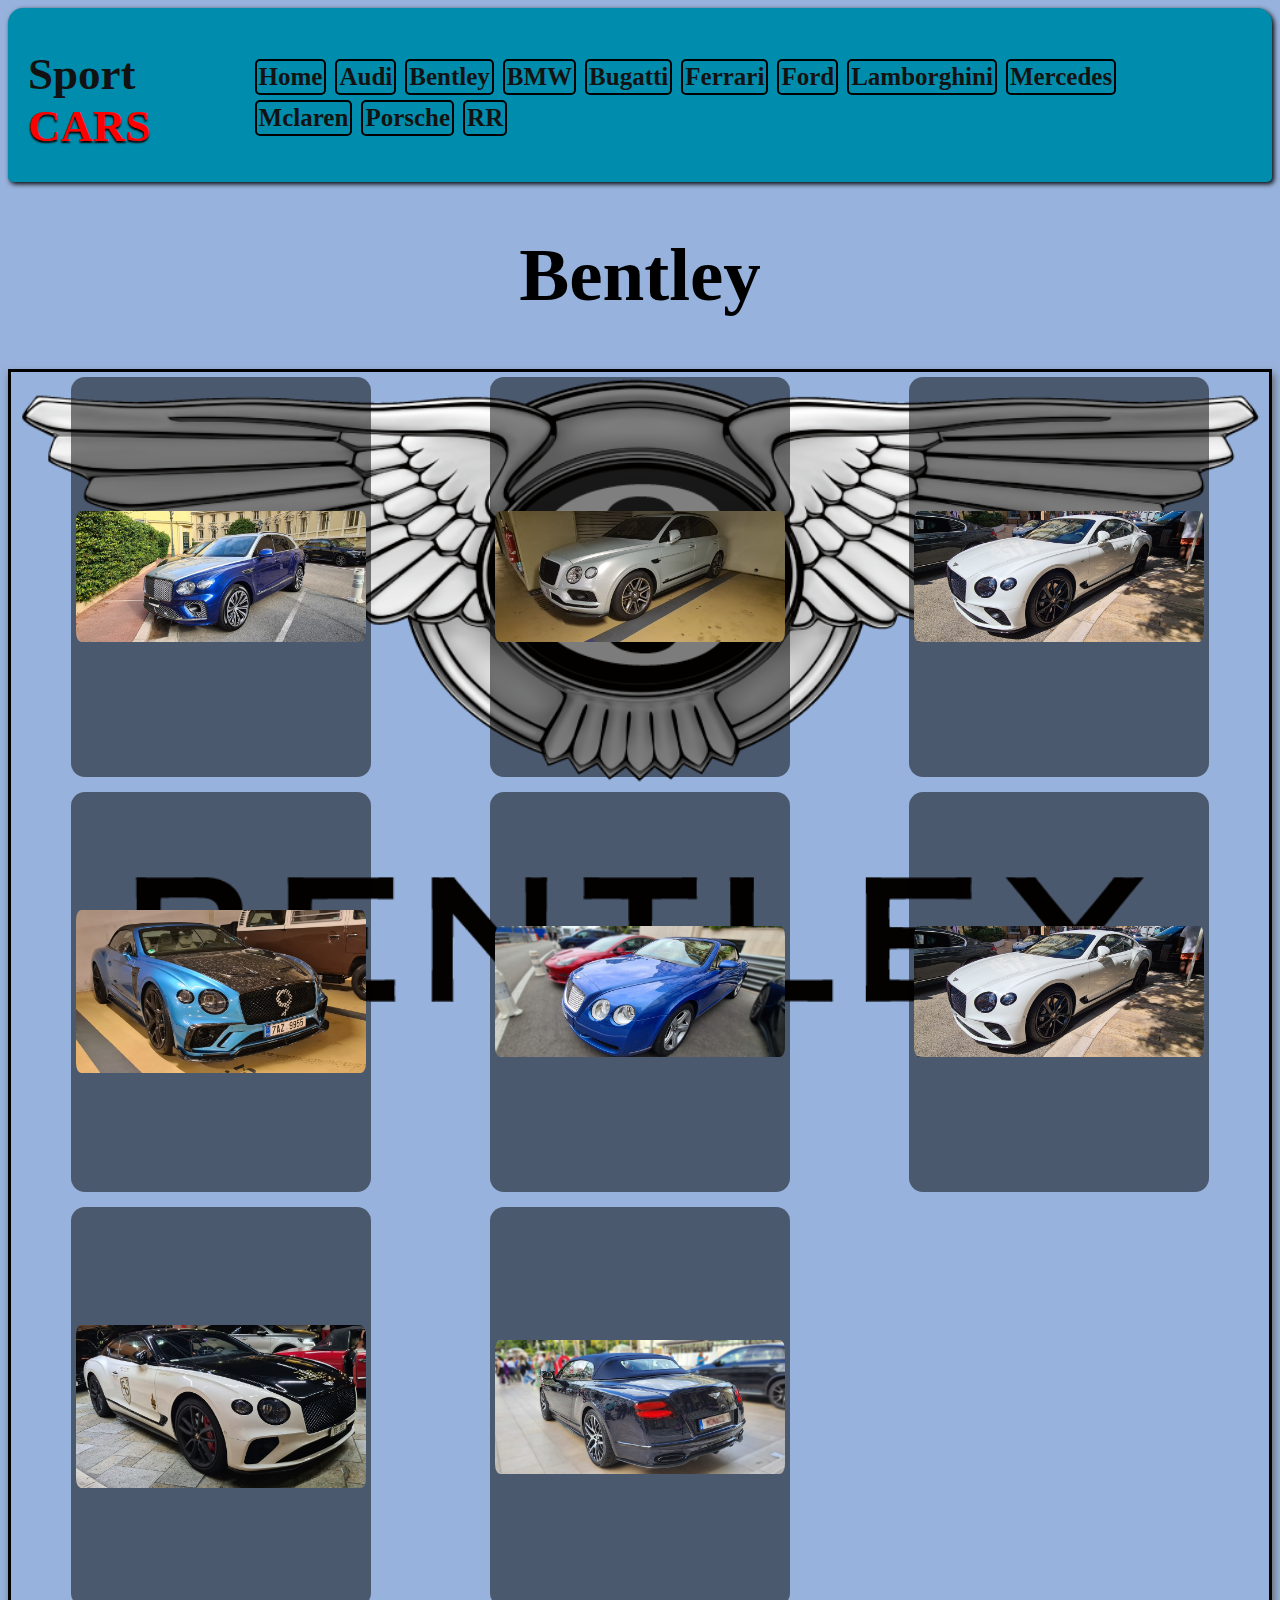
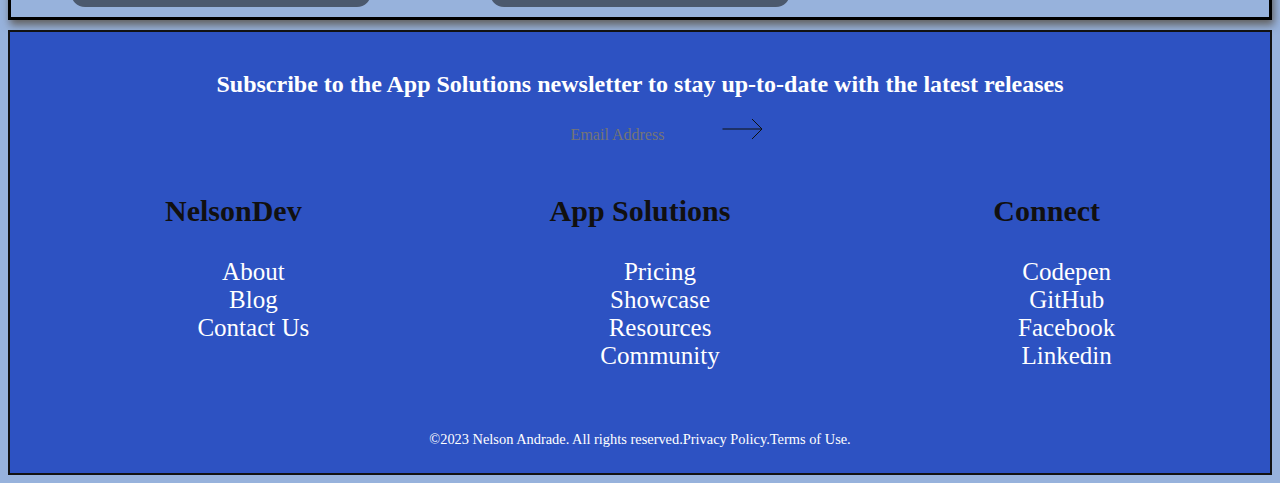
<file: bentley.html>
<!DOCTYPE html>
<html lang="en">
<head>
    <meta charset="UTF-8">
    <meta name="viewport" content="width=device-width, initial-scale=1.0">
    <link rel="stylesheet" href="style.css">
    <title>Bugatti</title>
</head>
<header>
    <div class="nav">
    <h1>Sport <span>CARS</span></h1>
  
    <nav>
      <ul class="nav-links" id="home">
        <li>
            <a href="index.html">Home</a>
            <a href="audi.html">Audi</a>
            <a href="bentley.html">Bentley</a>
            <a href="bmw.html">BMW</a>
            <a href="bugatti.html">Bugatti</a>
            <a href="ferrari.html">Ferrari</a>
            <a href="ford.html">Ford</a>
            <a href="lambo.html">Lamborghini</a>
            <a href="mercedes.html">Mercedes</a>
            <a href="mclaren.html">Mclaren</a>
            <a href="porsche.html">Porsche</a>
            <a href="rollroyces.html">RR</a>
            
        </li>
    </ul>
    <div class="burger-menu">&#9776;</div>
  </div>
  
  </nav>
  </header>
<body>
    <div id="topo" class="t-marcas">
        <a href="https://www.bentleymotors.com/en.html" target="_blank"> <h1>Bentley</h1></a>
       </div>
    <div class="container-bentley" id="bentley">
     <div class="flip-card">
         <div class="flip-card-inner">
           <div class="flip-card-front">
             <img src="img/Bentley/Bentayga_azure.jpg" alt="Bentayga">
           </div>
         <div class="flip-card-back">
           <h1>Bentley Bentayga S</h1>
           <p>Moteur: V8 de 4.0l</p>
           <p>Potência: 542 cv</p>
           </div>
         </div>
     </div>
     <div class="flip-card">
       <div class="flip-card-inner">
         <div class="flip-card-front">
           <img src="img/Bentley/Bentayga_Speed.jpg" alt="Bentayga">
         </div>
       <div class="flip-card-back">
         <h1>Bentley Bentayga Speed</h1>
         <p>Moteur: W12 de 6.0l</p>
         <p>Potência: 626 cv</p>
         </div>
       </div>
     </div>
    <div class="flip-card">
     <div class="flip-card-inner">
       <div class="flip-card-front">
         <img src="img/Bentley/Cont_gt.jpg" alt="Cont_gt">
       </div>
     <div class="flip-card-back">
       <h1>Bentley Continental GT</h1>
       <p>Moteur: W12 6.0l</p>
       <p>Potência: 650 cv</p>
       </div>
     </div>
   </div>
   <div class="flip-card">
     <div class="flip-card-inner">
       <div class="flip-card-front">
         <img src="img/Bentley/Cont_Mansory.jpg" alt="Mansory">
       </div>
     <div class="flip-card-back">
       <h1>Bentley Bentayga S</h1>
       <p>Moteur: V8 de 4.0l</p>
       <p>Potência: 542 cv</p>
       </div>
     </div>
   </div>
   <div class="flip-card">
     <div class="flip-card-inner">
       <div class="flip-card-front">
         <img src="img/Bentley/Continental_gt_cab.jpg" alt="Cont_cab">
       </div>
     <div class="flip-card-back">
       <h1>Bentley Continental GT Cab</h1>
       <p>Moteur: V8 de 4.0l</p>
       <p>Potência: 542 cv</p>
       </div>
     </div>
   </div>
   <div class="flip-card">
     <div class="flip-card-inner">
       <div class="flip-card-front">
         <img src="img/Bentley/Cont_gt.jpg" alt="Cont-gt">
       </div>
     <div class="flip-card-back">
       <h1>Bentley Continental GT</h1>
       <p>Moteur: V8 de 4.0l</p>
       <p>Potência: 542 cv</p>
       </div>
     </div>
   </div>
   <div class="flip-card">
     <div class="flip-card-inner">
       <div class="flip-card-front">
         <img src="img/Bentley/Cont_top_marques.jpg" alt="Cont_gt">
       </div>
     <div class="flip-card-back">
       <h1>Bentley Continental GT</h1>
       <p>Moteur: W12 6.0l</p>
       <p>Potência: 650 cv</p>
       </div>
     </div>
   </div>
   <div class="flip-card">
     <div class="flip-card-inner">
       <div class="flip-card-front">
         <img src="img/Bentley/Cont_Monaco.jpg" alt="Cont_Monaco">
       </div>
     <div class="flip-card-back">
       <h1>Bentley Continental GT Cab</h1>
       <p>Moteur: V8 de 4.0l</p>
       <p>Potência: 542 cv</p>
       </div>
     </div>
   </div>
    </div>
</body>
<div class="car-top show" id="carTop" data-scroll="suave" data-anima="scroll">
    <a href="#topo" class="back-to-top" id="btnTop" onclick="goToTop()">
    <span>
      <img src="img/car.png" alt="car">
    </span>
    </a>
    </div>
<script src="car.js"></script>
<footer>
    <div class="footer-wrapper">
      <div class="footer-section">
        <div class="footer-subscribe">
          <h2>
            Subscribe to the App Solutions newsletter to stay up-to-date with the latest releases
          </h2>
          <div class="input-box">
            <input type="email" placeholder="Email Address" />
            <button type="submit">
              <svg width="41" height="22" viewBox="0 0 41 22" fill="none" xmlns="http://www.w3.org/2000/svg">
                <path d="M40.002 11.001H0.501953M40.002 11.001L30.002 1.00098M40.002 11.001L30.002 21.001" stroke="#0E100F"></path>
              </svg>
            </button>
          </div>
        </div>
        <nav class="footer-nav">
          <div>
            <h3>NelsonDev</h3>
            <ul>
              <li><a href="#">About</a></li>
              <li><a href="#">Blog</a></li>
              <li><a href="#">Contact Us</a></li>
            </ul>
          </div>
          <div>
            <h3>App Solutions</h3>
            <ul>
              <li><a href="#">Pricing</a></li>
              <li><a href="#">Showcase</a></li>
              <li><a href="#">Resources</a></li>
              <li><a href="#">Community</a></li>
            </ul>
          </div>
          <div>
            <h3>Connect</h3>
            <ul>
              <li><a href="#">Codepen</a></li>
              <li><a href="#">GitHub</a></li>
              <li><a href="#">Facebook</a></li>
              <li><a href="#">Linkedin</a></li>
            </ul>
          </div>
        </nav>
      </div>
  
      <div class="footer-copyright">
        <p>©2023 Nelson Andrade. All rights reserved.</p>
        <p>Privacy Policy.</p>
        <p>Terms of Use.</p>
      </div>
    </div>
  </footer>
</html>
</file>
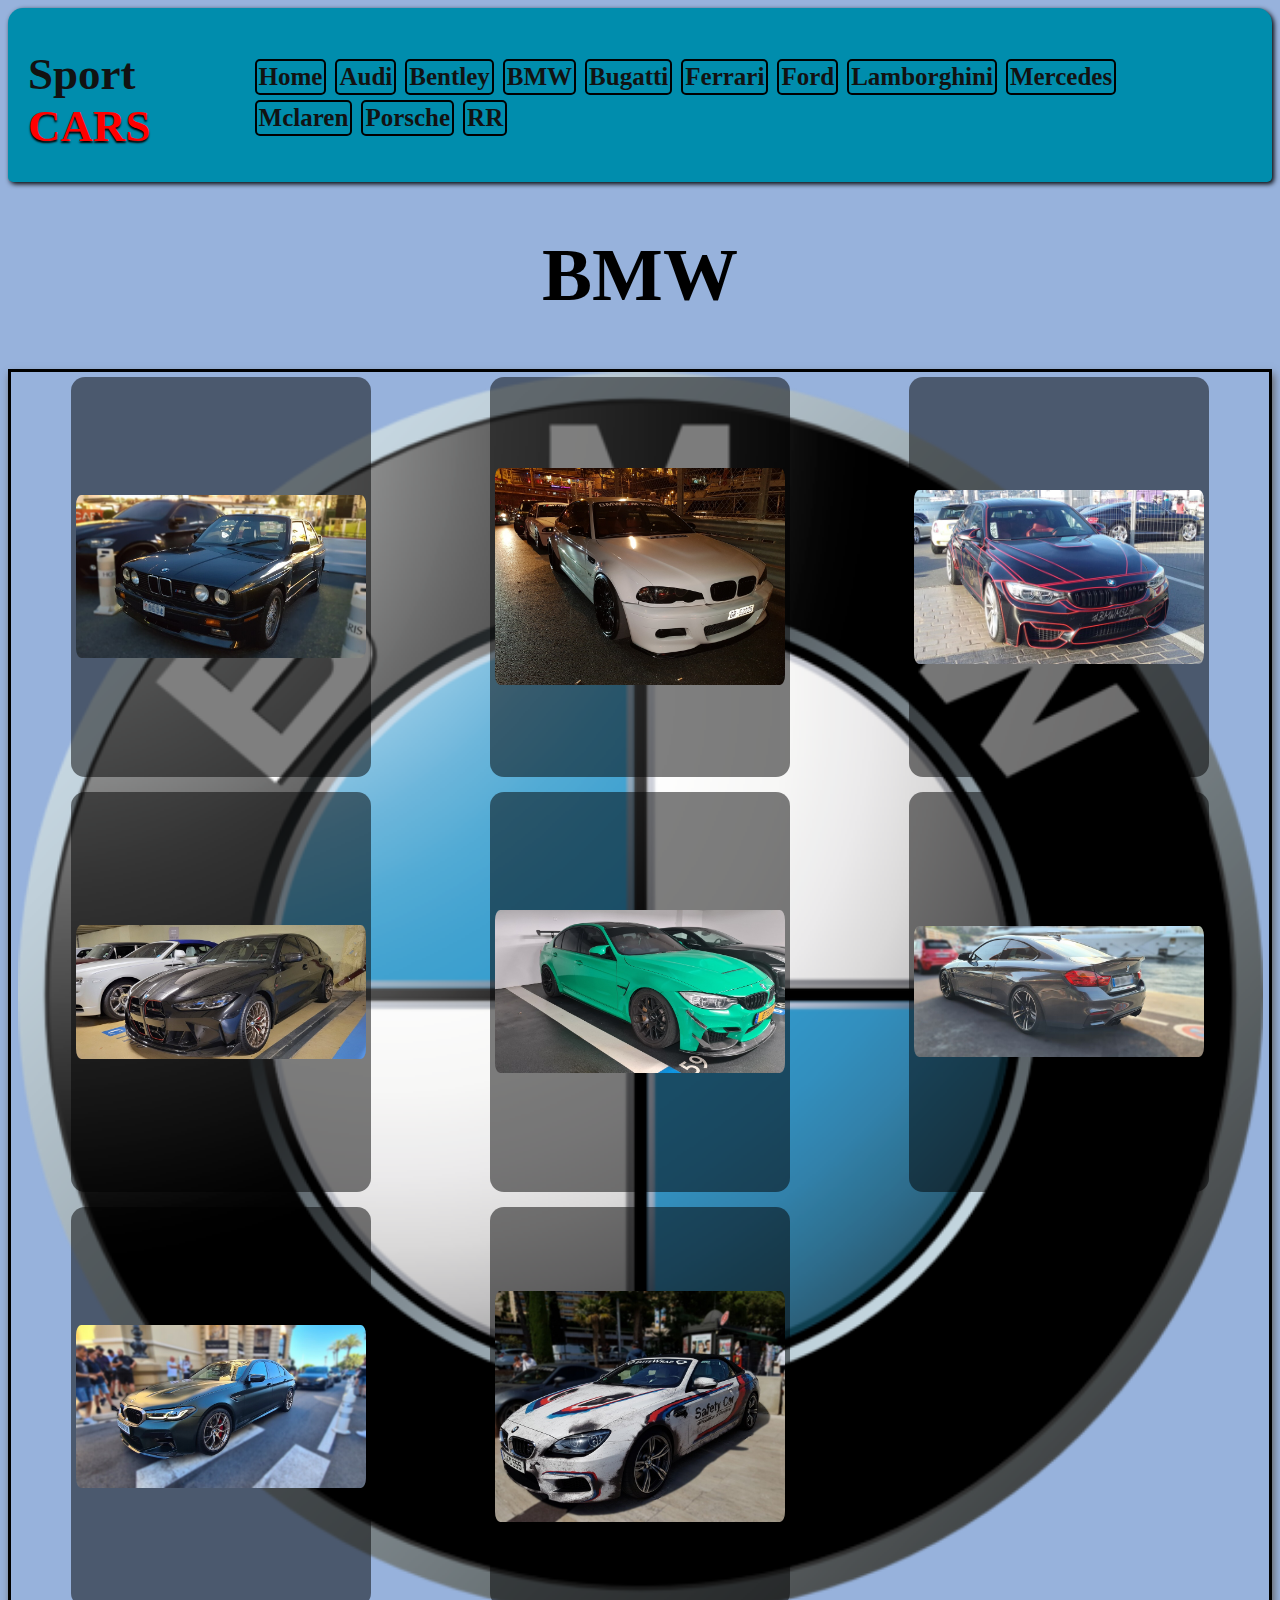
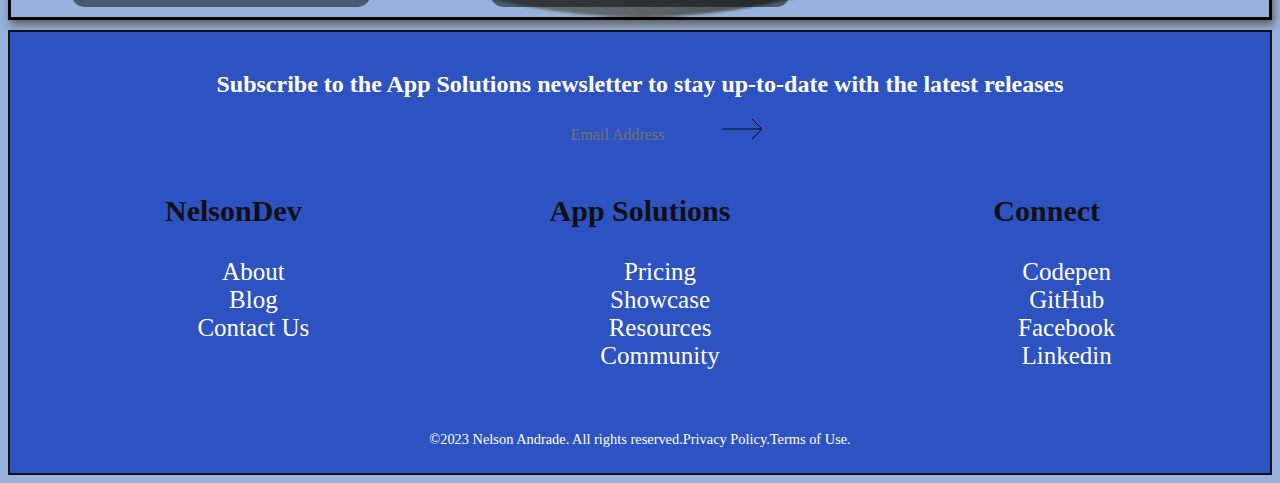
<file: bmw.html>
<!DOCTYPE html>
<html lang="en">
<head>
    <meta charset="UTF-8">
    <meta name="viewport" content="width=device-width, initial-scale=1.0">
    <link rel="stylesheet" href="style.css">
    <title>Bugatti</title>
</head>
<script src="script.js"></script>
<header>
    <div class="nav">
    <h1>Sport <span>CARS</span></h1>
  
    <nav>
      <ul class="nav-links" id="home">
        <li>
            <a href="index.html">Home</a>
            <a href="audi.html">Audi</a>
            <a href="bentley.html">Bentley</a>
            <a href="bmw.html">BMW</a>
            <a href="bugatti.html">Bugatti</a>
            <a href="ferrari.html">Ferrari</a>
            <a href="ford.html">Ford</a>
            <a href="lambo.html">Lamborghini</a>
            <a href="mercedes.html">Mercedes</a>
            <a href="mclaren.html">Mclaren</a>
            <a href="porsche.html">Porsche</a>
            <a href="rollroyces.html">RR</a>
        </li>
    </ul>
    <div class="burger-menu">&#9776;</div>
  </div>
  
  </nav>
  </header>
<body>
    <div id="topo" class="t-marcas">
        <a href="https://www.bmw.fr/fr/accueil.html" target="_blank"> <h1>BMW</h1></a>
       </div>
    <div class="container-bmw" id="bmw">
        <div class="flip-card">
            <div class="flip-card-inner">
              <div class="flip-card-front">
                <img src="img/BMW/M3_1990.jpg" alt="E30">
              </div>
            <div class="flip-card-back">
              <h1>BMW M3 E30</h1>
              <p>Moteur: 4c em linha 2.5l</p>
              <p>Potência:  238 cv</p>
              </div>
            </div>
        </div> 
        <div class="flip-card">
          <div class="flip-card-inner">
            <div class="flip-card-front">
              <img src="img/BMW/M3_2004.jpg" alt="E46">
            </div>
          <div class="flip-card-back">
            <h1>BMW M3 E46</h1>
            <p>Moteur: 6c em linha 3.2l</p>
            <p>Potência: 343 cv</p>
            </div>
          </div>
      </div>
      <div class="flip-card">
        <div class="flip-card-inner">
          <div class="flip-card-front">
            <img src="img/BMW/M3_2015.jpg" alt="F80">
          </div>
        <div class="flip-card-back">
          <h1>BMW M3 F80</h1>
          <p>Moteur:6c em linha 3.0l</p>
          <p>Potência: 425 cv</p>
          </div>
        </div>
    </div>
    <div class="flip-card">
      <div class="flip-card-inner">
        <div class="flip-card-front">
          <img src="img/BMW/M3_Competion.jpg" alt="M3_Competion">
        </div>
      <div class="flip-card-back">
        <h1>BMW M3 Competion</h1>
        <p>Moteur: 6c em linha 3.0l</p>
        <p>Potência: 542 cv</p>
        </div>
      </div>
    </div>
    <div class="flip-card">
      <div class="flip-card-inner">
        <div class="flip-card-front">
          <img src="img/BMW/M3_f30.jpg" alt="M3_f30">
        </div>
      <div class="flip-card-back">
        <h1>BMW M3 F30</h1>
        <p>Moteur:6c em linha 3.0l</p>
        <p>Potência: 425 cv</p>
        </div>
      </div>
    </div>
    <div class="flip-card">
      <div class="flip-card-inner">
        <div class="flip-card-front">
          <img src="img/BMW/M4.jpg" alt="M4">
        </div>
      <div class="flip-card-back">
        <h1>BMW M4</h1>
        <p>Moteur:6c em linha 3.0l</p>
        <p>Potência: 430 cv</p>
        </div>
      </div>
    </div>
    <div class="flip-card">
      <div class="flip-card-inner">
        <div class="flip-card-front">
          <img src="img/BMW/M5.jpg" alt="M5">
        </div>
      <div class="flip-card-back">
        <h1>BMW M5 Competion</h1>
        <p>Moteur: V8 4.4l</p>
        <p>Potência: 627cv</p>
        </div>
      </div>
    </div>
    <div class="flip-card">
      <div class="flip-card-inner">
        <div class="flip-card-front">
          <img src="img/BMW/M6_Cab.jpg" alt="M6">
        </div>
      <div class="flip-card-back">
        <h1>BMW M6 Cab</h1>
        <p>Moteur: V8 4.4l</p>
        <p>Potência: 560 cv</p>
        </div>
      </div>
    </div>
    </div>

    <div class="car-top show" id="carTop" data-scroll="suave" data-anima="scroll">
        <a href="#topo" class="back-to-top" id="btnTop" onclick="goToTop()">
        <span>
          <img src="img/car.png" alt="car">
        </span>
        </a>
        </div>

<script src="car.js"></script>
<footer>
    <div class="footer-wrapper">
      <div class="footer-section">
        <div class="footer-subscribe">
          <h2>
            Subscribe to the App Solutions newsletter to stay up-to-date with the latest releases
          </h2>
          <div class="input-box">
            <input type="email" placeholder="Email Address" />
            <button type="submit">
              <svg width="41" height="22" viewBox="0 0 41 22" fill="none" xmlns="http://www.w3.org/2000/svg">
                <path d="M40.002 11.001H0.501953M40.002 11.001L30.002 1.00098M40.002 11.001L30.002 21.001" stroke="#0E100F"></path>
              </svg>
            </button>
          </div>
        </div>
    </div>  
        <nav class="footer-nav">
          <div>
            <h3>NelsonDev</h3>
            <ul>
              <li><a href="#">About</a></li>
              <li><a href="#">Blog</a></li>
              <li><a href="#">Contact Us</a></li>
            </ul>
          </div>
          <div>
            <h3>App Solutions</h3>
            <ul>
              <li><a href="#">Pricing</a></li>
              <li><a href="#">Showcase</a></li>
              <li><a href="#">Resources</a></li>
              <li><a href="#">Community</a></li>
            </ul>
          </div>
          <div>
            <h3>Connect</h3>
            <ul>
              <li><a href="#">Codepen</a></li>
              <li><a href="#">GitHub</a></li>
              <li><a href="#">Facebook</a></li>
              <li><a href="#">Linkedin</a></li>
            </ul>
          </div>
        </nav>
      
  
      <div class="footer-copyright">
        <p>©2023 Nelson Andrade. All rights reserved.</p>
        <p>Privacy Policy.</p>
        <p>Terms of Use.</p>
      </div>
    </div>
  </footer>
</body>
</html>
</file>
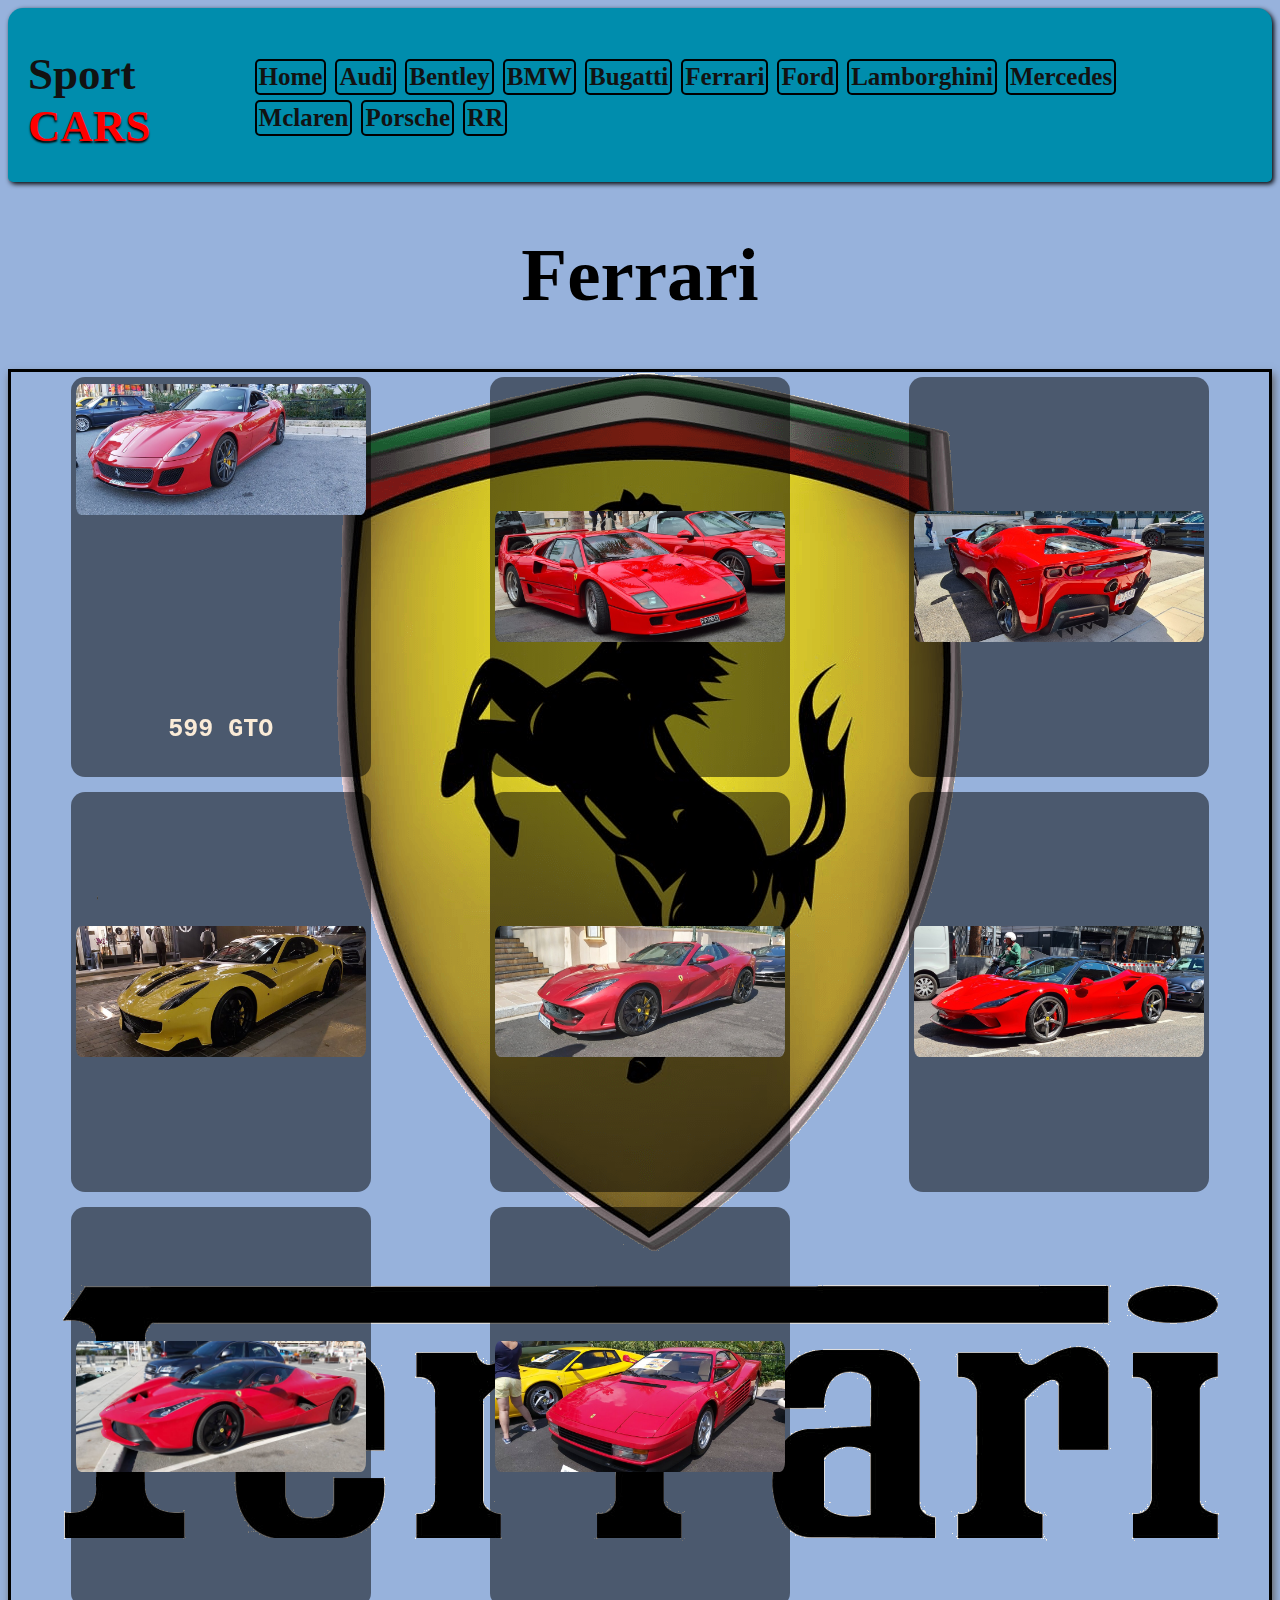
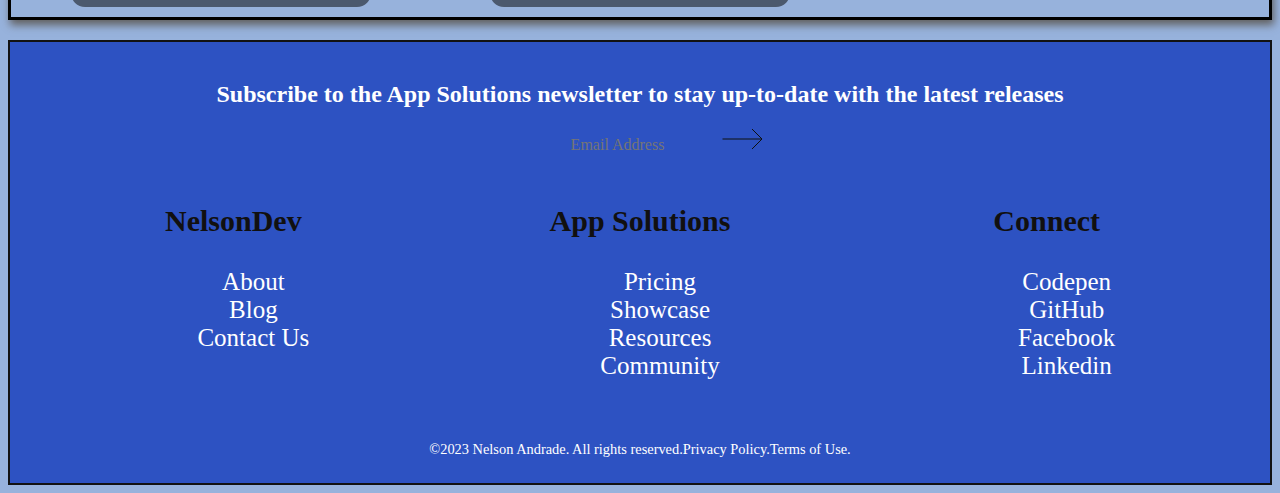
<file: ferrari.html>
<!DOCTYPE html>
<html lang="en">
<head>
    <meta charset="UTF-8">
    <meta name="viewport" content="width=device-width, initial-scale=1.0">
    <link rel="stylesheet" href="style.css">
    <title>Bugatti</title>
</head>
<script src="script.js"></script>
<header>
    <div class="nav">
    <h1>Sport <span>CARS</span></h1>
  
    <nav>
      <ul class="nav-links" id="home">
        <li>
            <a href="index.html">Home</a>
            <a href="audi.html">Audi</a>
            <a href="bentley.html">Bentley</a>
            <a href="bmw.html">BMW</a>
            <a href="bugatti.html">Bugatti</a>
            <a href="ferrari.html">Ferrari</a>
            <a href="ford.html">Ford</a>
            <a href="lambo.html">Lamborghini</a>
            <a href="mercedes.html">Mercedes</a>
            <a href="mclaren.html">Mclaren</a>
            <a href="porsche.html">Porsche</a>
            <a href="rollroyces.html">RR</a>
        </li>
    </ul>
    <div class="burger-menu">&#9776;</div>
  </div>
  </nav>
  </header>
<body>
    <div id="topo" class="t-marcas">
        <a href="https://www.ferrari.com/fr-FR" target="_blank"> <h1>Ferrari</h1></a>
       </div>
    <div class="container-ferrari" id="ferrari">
        <div class="flip-card">
            <div class="flip-card-inner">
              <div class="flip-card-front">
                <img src="img/Ferrari/GTO.jpg" alt="GTO">
                <h3 class="legenda">599 GTO</h3>
              </div>
             <div class="flip-card-back">
               <h1>Ferrari 599 GTO</h1>
               <p>Moteur:V12 de 6l</p>
               <p>Potência: 670 cv</p>
              </div>
            </div>
        </div>
          <div class="flip-card">
            <div class="flip-card-inner">
              <div class="flip-card-front">
                <img src="img/Ferrari/F40.jpg" alt="F40">
              </div>
             <div class="flip-card-back">
               <h1>Ferrari F40</h1>
               <p>Moteur:V8 Biturbo de 2.9l</p>
               <p>Potência: 478 cv</p>
              </div>
            </div>
          </div>
          <div class="flip-card">
            <div class="flip-card-inner">
              <div class="flip-card-front">
                <img src="img/Ferrari/SF90.jpg" alt="SF90">
              </div>
             <div class="flip-card-back">
               <h1>Ferrari SF90</h1>
               <p>Moteur:V8 Biturbo de 4l</p>
               <p>Potência: 769 cv</p>
              </div>
            </div>
        </div>
          <div class="flip-card">
            <div class="flip-card-inner">
              <div class="flip-card-front">
                <img src="img/Ferrari/512TDF.jpg" alt="TDF">
              </div>
             <div class="flip-card-back">
               <h1>Ferrari 512 TDF</h1>
               <p>Moteur:V12 de 6.3l</p>
               <p>Potência: 780 cv</p>
              </div>
            </div>
           </div> 
           <div class="flip-card">
            <div class="flip-card-inner">
              <div class="flip-card-front">
                <img src="img/Ferrari/812GTS.jpg" alt="GTS">
              </div>
             <div class="flip-card-back">
               <h1>Ferrari 812GTS</h1>
               <p>Moteur:V12 de 6.5l</p>
               <p>Potência: 800 cv</p>
              </div>
            </div>
        </div>
          <div class="flip-card">
            <div class="flip-card-inner">
              <div class="flip-card-front">
                <img src="img/Ferrari/F8 Tributo.jpg" alt="F8">
              </div>
             <div class="flip-card-back">
               <h1>Ferrari F8</h1>
               <p>Moteur:V8 de 3.9l</p>
               <p>Potência: 710 cv</p>
              </div>
            </div>
          </div>
          <div class="flip-card">
            <div class="flip-card-inner">
              <div class="flip-card-front">
                <img src="img/Ferrari/La Ferrari.jpg" alt="La Ferrari">
              </div>
             <div class="flip-card-back">
               <h1>Ferrari La Ferrari</h1>
               <p>Moteur:V12 6.3l</p>
               <p>Potência: 800 cv</p>
              </div>
            </div>
        </div>
          <div class="flip-card">
            <div class="flip-card-inner">
              <div class="flip-card-front">
                <img src="img/Ferrari/Testarossa.jpg" alt="Testarossa">
              </div>
             <div class="flip-card-back">
               <h1>Ferrari Testarossa</h1>
               <p>Moteur:V12 de 4.9l</p>
               <p>Potência: 385 cv</p>
              </div>
            </div>
           </div> 
      </div> 
    
</body>
<div class="car-top show" id="carTop" data-scroll="suave" data-anima="scroll">
    <a href="#topo" class="back-to-top" id="btnTop" onclick="goToTop()">
    <span>
      <img src="img/car.png" alt="car">
    </span>
    </a>
    </div>
<script src="car.js"></script>
<footer>
    <div class="footer-wrapper">
      <div class="footer-section">
        <div class="footer-subscribe">
          <h2>
            Subscribe to the App Solutions newsletter to stay up-to-date with the latest releases
          </h2>
          <div class="input-box">
            <input type="email" placeholder="Email Address" />
            <button type="submit">
              <svg width="41" height="22" viewBox="0 0 41 22" fill="none" xmlns="http://www.w3.org/2000/svg">
                <path d="M40.002 11.001H0.501953M40.002 11.001L30.002 1.00098M40.002 11.001L30.002 21.001" stroke="#0E100F"></path>
              </svg>
            </button>
          </div>
        </div>
        <nav class="footer-nav">
          <div>
            <h3>NelsonDev</h3>
            <ul>
              <li><a href="#">About</a></li>
              <li><a href="#">Blog</a></li>
              <li><a href="#">Contact Us</a></li>
            </ul>
          </div>
          <div>
            <h3>App Solutions</h3>
            <ul>
              <li><a href="#">Pricing</a></li>
              <li><a href="#">Showcase</a></li>
              <li><a href="#">Resources</a></li>
              <li><a href="#">Community</a></li>
            </ul>
          </div>
          <div>
            <h3>Connect</h3>
            <ul>
              <li><a href="#">Codepen</a></li>
              <li><a href="#">GitHub</a></li>
              <li><a href="#">Facebook</a></li>
              <li><a href="#">Linkedin</a></li>
            </ul>
          </div>
        </nav>
      </div>
  
      <div class="footer-copyright">
        <p>©2023 Nelson Andrade. All rights reserved.</p>
        <p>Privacy Policy.</p>
        <p>Terms of Use.</p>
      </div>
    </div>
  </footer>
</html>
</file>
<file: style.css>
header{
  align-content: end;
  display: flex;
}

  html {
    scroll-behavior: auto;
  }

.nav{
  background-color: #008dad;
  border-top-right-radius: 15px;
  border-bottom-left-radius: 5px;
  border-bottom-right-radius: 5px;
  border-top-left-radius: 15px;
  box-shadow: 2px 2px 5px black;
  width: 100%;
  display: flex;
  align-items:center;
  padding-right: 50px;
  justify-content: space-between;
  }
.nav h1{
  color: #121212;
  padding-left: 20px;
  padding-top: 10px;
  font-size: 45px;
 /* width: 250px;*/
}
.nav span{
  font-size: 45px;
  color: red;
  text-shadow: 0px 2px 2px black;
}
.nav ul{
  display: flex;
  list-style-type: none;
  width: auto;
  height: auto;
  justify-content: space-between;
  padding: 1rem;
  align-items: end;
}

.nav li a{
  display: inline-block;
  text-decoration: none;
  color: #121212;
  font-size: 25px;
  font-weight: bolder;
  border: 2px solid black;
  padding: 2px;
  border-radius: 5px;
  margin-left: 5px;
  margin-top: 5px;
}
.nav ul li a:hover{
  background-color: rgb(212, 1, 1);
  color: black;
  transition: .3s;

}
/* Menu responsivo*/
.burger-menu {
  font-size: 24px;
  cursor: pointer;
  display: none;
}
@media only screen and (max-width: 1025px)  {
  .nav{
    width: 90%;
  }
  .nav h1{
    font-size: 30px;
   padding-left: 250px;
  margin-bottom: 50px;
  }
  .nav span{
    font-size: 30px;
  }
  .nav-links ul{
    height: 100px;
   
  }
  .nav-links li{
      display: none;
      flex-direction: column;
      position: absolute;
      top: 60px;
      left: 0;
      width: 100%;
      background-color: #333;
  }

  .nav-links.show li{
      display: flex;
      z-index: 2;
  }

  .nav-links li {
      text-align: center;
      margin: 10px 0;
  }

  .burger-menu {
      display: block;
  }
}
@media only screen and (max-width: 768px)  {
  .nav{
    width: 90%;
  }
  .nav h1{
    font-size: 30px;
   padding-left: 250px;
  margin-bottom: 50px;
  }
  .nav span{
    font-size: 30px;
  }
  .nav-links li{
      display: none;
      flex-direction: column;
      position: absolute;
      top: 60px;
      left: 0;
      width: 100%;
      background-color: #333;
  }

  .nav-links.show li{
      display: flex;
      z-index: 2;
  }

  .nav-links li {
      text-align: center;
      margin: 10px 0;
  }
  
  .welcome h3{
    font-size: 20px;
  }

  .burger-menu {
      display: block;
  }
}
.t-marcas h1{
  font-size: 75px;
  font-family: 'Times New Roman', Times, serif;
  margin-top: 50px;
  color: black;
  text-align: center;
}
.welcome{
  display: block;
  background: #13a0c058;
  width: 90%;
  margin-top: 10px;
  border: 2px solid ;
  border-radius: 50%;
  box-shadow: 2px 5px 5px black;
}
.welcome h3{
  text-align: center;
  font-size: 60px;
  padding-left: 8px;
}
.texto p{
  text-align: center;
  color: #121212;
  font-family: 'Courier New', Courier, monospace;
  font-weight: bolder;
}
.container-ferrari {
  display: grid;
  grid-template-columns: repeat(auto-fit, minmax(25rem, 1fr));
  background:url("img/Ferrari/logo-ferrari.png") no-repeat center top ;
  width: auto;
  margin-bottom: 20px;
  border: 3px solid black;
  box-shadow: 2px 5px 8px #626161;
}
.container-ford {
  display: grid;
  grid-template-columns: repeat(auto-fit, minmax(25rem, 1fr));
  background:url("img/Ford/ford-logo-png-1796.png") no-repeat center  ;
  width: auto;
  margin-bottom: 20px;
  border: 3px solid black;
  box-shadow: 2px 5px 8px #626161;
}
.container-lambo {
  display: grid;
  grid-template-columns: repeat(auto-fit, minmax(25rem, 1fr));
  background:url("img/Lambo/lamborghini-logo.png") no-repeat center top ;
  width: auto;
  border: 3px solid black;
  box-shadow: 2px 5px 8px #626161;
}
.container-mclaren {
  display: grid;
  grid-template-columns: repeat(auto-fit, minmax(25rem, 1fr));
  background:url("img/Mclaren/Mclaren_logo.png") no-repeat center top ;
  width: auto;
  border: 3px solid black;
  box-shadow: 2px 5px 8px #626161;
}
.container-bugatti {
  display: grid;
  grid-template-columns: repeat(auto-fit, minmax(25rem, 1fr));
  background:url("img/Bugatti/bugatti_logo.jpg") no-repeat center top ;
  background-size: contain;
  width: auto;
  border: 3px solid black;
  box-shadow: 2px 5px 8px #626161;
}
.container-audi {
  display: grid;
  grid-template-columns: repeat(auto-fit, minmax(25rem, 1fr));
  background:url("img/Audi/audi-logo.png") no-repeat center top ;
  background-size: contain;
  width: auto;
  border: 3px solid black;
  box-shadow: 2px 5px 8px #626161;
}
.container-bentley {
  display: grid;
  grid-template-columns: repeat(auto-fit, minmax(25rem, 1fr));
  background:url("img/Bentley/pngwing.com\ \(2\).png") no-repeat center top ;
  background-size: contain;
  width: auto;
  border: 3px solid black;
  box-shadow: 2px 5px 8px #626161;
}
.container-bmw {
  display: grid;
  grid-template-columns: repeat(auto-fit, minmax(25rem, 1fr));
  background:url("img/BMW/bmw-logo-683.png") no-repeat center top ;
  background-size: contain;
  width: auto;
  border: 3px solid black;
  box-shadow: 2px 5px 8px #626161;
}
.container-mercedes {
  display: grid;
  grid-template-columns: repeat(auto-fit, minmax(25rem, 1fr));
  background:url("img/Mercedes/logo.png") no-repeat center top ;
  background-size: contain;
  width: auto;
  border: 3px solid black;
  box-shadow: 2px 5px 8px #626161;
}
.container-porsche {
  display: grid;
  grid-template-columns: repeat(auto-fit, minmax(25rem, 1fr));
  background:url("img/Porsche/logo_p.png") no-repeat center top ;
  background-size: contain;
  width: auto;
  border: 3px solid black;
  box-shadow: 2px 5px 8px #626161;
}
.container-rolls-royce {
  display: grid;
  grid-template-columns: repeat(auto-fit, minmax(25rem, 1fr));
  background:url("img/Rolls-Royces/logo.png") no-repeat center top ;
  background-size: contain;
  width: auto;
  border: 3px solid black;
  box-shadow: 2px 5px 8px #626161;
}
/*@media only screen and (max-width:1300){
  .container-ferrari {
  grid-template-columns: repeat(auto-fit, minmax(20rem, 1fr));
  
}
}*/
body{
  background-color: #97b2dc;
}
.title h1{
  font-size: 55px;
  font-family: 'Times New Roman', Times, serif;
  margin-top: 150px;
  color: black;
  text-align: center;
}

.flip-card{
    width: 300px;
    height: 400px;
    margin: auto;
    margin-top: 5px;
    margin-bottom: 10px;
    perspective: 1000px;
    flex-direction: row;
  }

  .flip-card-front img{
    padding-left:5px ;
    padding-right: 5px;
    border-radius: 10px;
    z-index: 1000;

  }
  .flip-card-inner{
    position: relative;
    width: 100%;
    height: 100%;
    text-align: center;
    transition: transform 0.8s;
    transform-style: preserve-3d;
  }
  
  .flip-card:hover .flip-card-inner {
    transform: rotateY(-180deg); 
  }
  .flip-card-front, .flip-card-back {
    position: absolute;
    width: 100%;
    height: 100%;
    backface-visibility: hidden;
    display: flex;
    justify-content: center;
    flex-direction: column;
    border-radius: 14px;
    background-color:rgba(0, 0, 0, 0.5);
  }
  h1, h2, p{
    color:white;
  } 
  p{
    font-size: 25px;
  }
  .flip-card-back {
    transform: rotateY(180deg);
  }
  /*example to put a caption under the photo*/
  .flip-card-front h3{
    margin-top: 200px;
    font-family: 'Courier New', Courier, monospace;
    font-weight: bolder;
    font-size: 25px;
    color: antiquewhite;
  }
  /*botao carro*/
  .car-top {
    position: fixed;
    bottom: -180px;
    right: 0;
    z-index: 9999;
    opacity: 1;
    cursor: pointer;
}

.car-top.show {
    bottom: 1em!important;
    -webkit-transition: 1.0s;
    -moz-transition: 1.0s;
    transition: 1.0s
}

.car-top.car-run {
    bottom: 100%!important;
    -webkit-transition: 1.0s;
    -moz-transition: 1.0s;
    transition: 1.0s
}

.car-top.car-down {
    -webkit-transition: 1.0s;
    -ms-transition: 1.0s;
    -o-transition: 1.0s;
    -moz-transition: 1.0s;
    transition: 1.0s
}

.car-top:before,.car-top:after {
    content: "";
    position: absolute;
    -o-transition: 0.2s;
    -webkit-transition: 0.2s;
    -ms-transition: 0.2s;
    -moz-transition: 0.2s;
    transition: 0.2s;
    opacity: 0
}

.car-top:hover:before,.car-top:hover:after,.car-top.car-run:before,.car-top.car-run:after {
    opacity: 1
}

.car-top:before,.car-top.car-run:before {
    top: -1px;
    left: 0;
    width: 85px;
    height: 89px;
    background: url(img/car-focus.png) no-repeat 0 0
}


/*to display the button to go to the top of the page*/

.back-to-top {
  visibility: hidden;
  opacity: 0;
  transition: 0.3s;
  transform: translateY(100%);
 }
 
 .back-to-top.show {
  visibility: visible;
  opacity: 1;
  transform: translateY(0);
 }

 footer {
  background-color: #64bafb;
  margin-top: 10px;
  border: 2px solid #121212;
}

input,
a,
button,
li {
  all: unset;
  font: inherit;
}
a,
button {
  cursor: pointer;
}

/* Estilização básica para o footer */
footer {
  background-color: #2d52c2; /* Cor de fundo do footer */
  color: #fff; /* Cor do texto no footer */
  padding: 20px; /* Espaçamento interno no footer */
  text-align: center; /* Alinhamento do texto no centro */
}

/* Estilização para a seção de inscrição no footer */
.footer-subscribe {
  margin-bottom: 20px; /* Espaçamento inferior para separar da próxima seção */
}

/* Estilização para a navegação no footer */
.footer-nav {
  display: flex;
  flex-wrap: wrap; /* Permitir que os itens da navegação se ajustem a telas menores */
  justify-content: space-between;
}

.footer-nav div {
  flex: 1;
  margin: 0 10px 20px; /* Espaçamento entre as seções de navegação e inferior */
}

.footer-nav h3 {
  color: #111010; /* Cor do título da seção de navegação */
  font-weight: bold; /* Tamanho do título em negrito */
  font-size: 30px; /* Tamanho do título */
}

/* Estilização para links no footer */
footer a {
  color: #fff; /* Cor dos links no footer */
  text-decoration: none; /* Remover sublinhado padrão */
  font-size: 25px;
  display: block;
}

/* Estilização para links no hover no footer */
footer a:hover {
  text-decoration: underline; /* Adicionar sublinhado ao passar o mouse sobre os links */
}

/* Estilização para a seção de direitos autorais no footer */
.footer-copyright {
  margin-top: 20px; /* Espaçamento superior para separar da seção anterior */
 display: flex;
 align-items: center; /* Centralizar verticalmente o conteúdo dessa seção */
 justify-content: center; /* Centralizar horizontalmente o conteúdo dessa seção */
}

.footer-copyright p {
  margin: 5px 0; /* Espaçamento interno nas linhas de texto */
  font-size: 0.9rem; /* Tamanho da fonte das linha*/
}

/* Media query para telas menores (por exemplo, dispositivos móveis) */
@media (max-width: 768px) {
  .footer-nav {
    flex-direction: column; /* Empilhar itens da navegação em coluna em telas menores */
  }

  .footer-nav div {
    margin: 0 0 20px; /* Espaçamento inferior em telas menores */
  }
}
</file>
